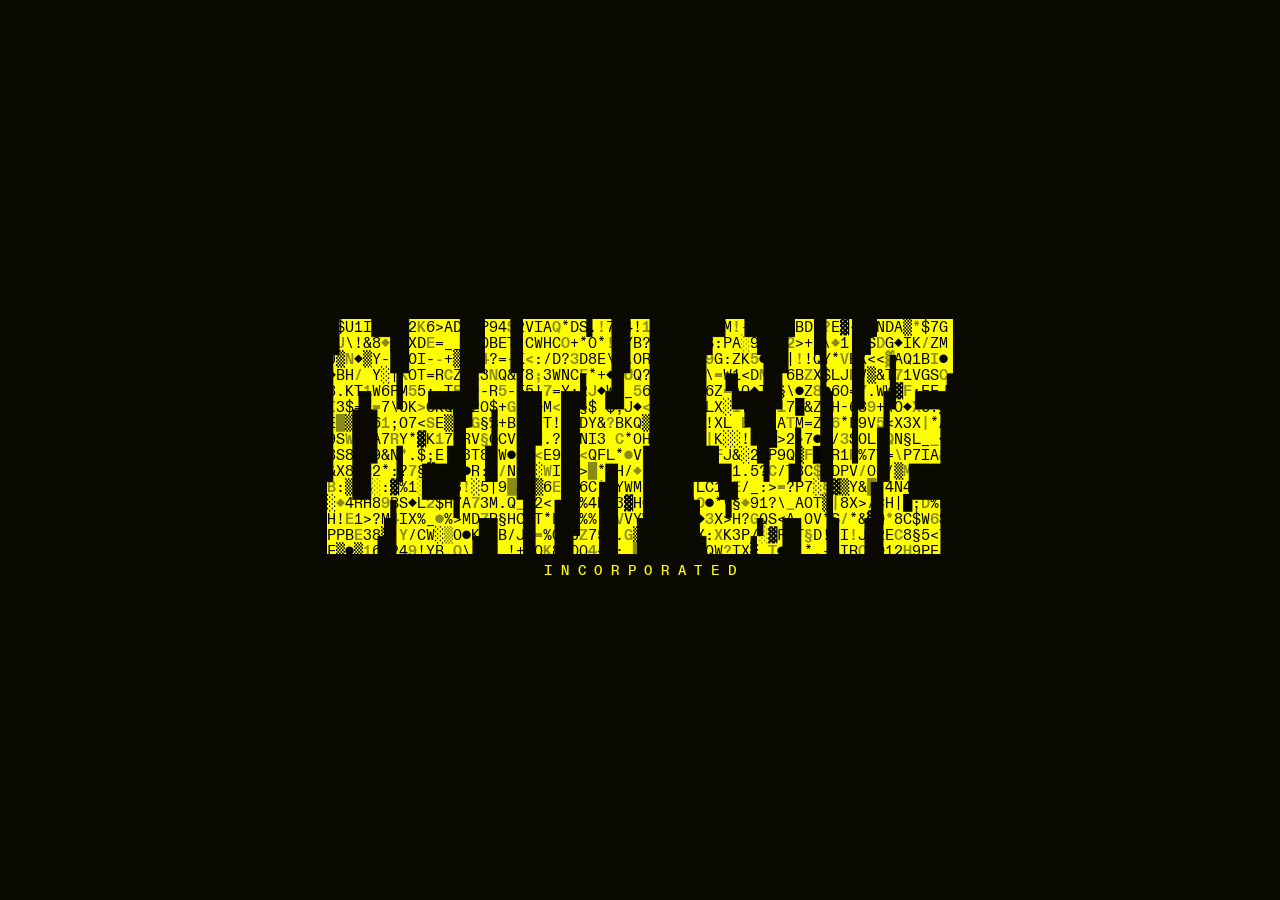
<file: index.html>
<!doctype html>
<html lang="en">
  <head>
    <meta charset="UTF-8" />
    <meta name="viewport" content="width=device-width, initial-scale=1.0" />
    <title>DEATH SAVE :: TERMINAL</title>
    <link rel="stylesheet" href="styles.css" />
  </head>
  <body>
    <!-- ===== TOP NAV — logo is injected by Logo.js ===== -->
    <nav class="topnav">
      <div class="ticker">
        <div class="ticker-track" id="tickerTrack"></div>
      </div>
    </nav>

    <script type="module" src="js/teaser.js"></script>
  </body>
</html>
</file>
<file: styles.css>
/* ============================================
   DEATH SAVE :: TERMINAL  –  Design System
   ============================================ */

/* ── FONTS ─────────────────────────────────── */
@font-face {
  font-family: 'ABC Diatype Mono';
  src: url('./assets/fonts/ABCDiatypeMono-Light.ttf') format('truetype');
  font-weight: 300;
  font-style: normal;
  font-display: swap;
}
@font-face {
  font-family: 'ABC Diatype Mono';
  src: url('./assets/fonts/ABCDiatypeMono-Regular.ttf') format('truetype');
  font-weight: 400;
  font-style: normal;
  font-display: swap;
}
@font-face {
  font-family: 'ABC Diatype Mono';
  src: url('./assets/fonts/ABCDiatypeMono-Medium.ttf') format('truetype');
  font-weight: 500;
  font-style: normal;
  font-display: swap;
}
@font-face {
  font-family: 'ABC Diatype Mono';
  src: url('./assets/fonts/ABCDiatypeMono-Bold.ttf') format('truetype');
  font-weight: 600 700;
  font-style: normal;
  font-display: swap;
}

/* ── DESIGN TOKENS ──────────────────────────── */
:root {
  --bg:     #0a0a03;
  --panel:  #14140a;
  --grn:    #ffff00;  /* bright phosphor yellow */
  --grn2:   #ecec1a;  /* normal text */
  --dim:    #a3a312;  /* dim */
  --faint:  #5e5e10;  /* faint */
  --line:   #7d7d15;  /* borders */
  --up:     #ffff00;
  --down:   #ffff00;
  --amber:  #ffd24a;
  --inv-fg: #161600;  /* text on highlight bars */
}

/* ── RESET ──────────────────────────────────── */
* { box-sizing: border-box; margin: 0; padding: 0; }
html, body {
  background: var(--bg);
  color: var(--grn2);
  font-family: 'ABC Diatype Mono', 'IBM Plex Mono', monospace;
  font-variant-numeric: tabular-nums;
  font-size: 15px;
  line-height: 1.5;
  -webkit-font-smoothing: antialiased;
  letter-spacing: .02em;
}

body { 
  display: flex;
  flex-direction: column;
  justify-content: center;
  height: 100vh;
}

a { color: var(--grn); text-decoration: none; }
::selection { background: var(--grn); color: var(--inv-fg); }

/* ── UTILITY CLASSES ────────────────────────── */
.up   { color: var(--up);    }
.down { color: var(--down);  }
.gr   { color: var(--grn);   }
.dm   { color: var(--dim);   }
.ft   { color: var(--faint); }
.am   { color: var(--amber); }

/* Blinking cursor */
.cursor {
  display: inline-block;
  width: .6ch;
  height: 1.05em;
  background: var(--grn);
  vertical-align: -2px;
  animation: blink 1.05s steps(1) infinite;
}
@keyframes blink { 50% { opacity: 0; } }

/* ── HIGHLIGHTER CHIP ───────────────────────── */
/* Yellow background, black text — used for all interactive labels */
.hl {
  background: var(--grn);
  padding: 0 .18em;
  box-decoration-break: clone;
  -webkit-box-decoration-break: clone;
}
.hl, .hl * { color: #000 !important; text-shadow: none !important; }

/* ── STATUS LINE (sticky footer) ────────────── */
.statusline {
  display: flex;
  align-items: center;
  gap: 18px;
  background: transparent;
  border-top: 1px solid var(--line);
  padding: 5px 16px;
  color: var(--dim);
  font-size: 11.5px;
  letter-spacing: .05em;
  position: sticky;
  bottom: 0;
  z-index: 50;
}
.statusline .sp   { color: var(--faint); }
.statusline .live {
  color: var(--bg);
  background: var(--up);
  padding: 0 7px;
  font-weight: 700;
  letter-spacing: .12em;
}
.statusline .right { margin-left: auto; display: flex; gap: 18px; }

/* ── TOP NAV ────────────────────────────────── */
.topnav {
  position: relative;
  display: flex;
  align-items: center;
  overflow: hidden;
  padding: 10px 14px;
}
.ticker       { position: relative; z-index: 1; width: 100%; overflow: hidden; }
.ticker-track { display: block; width: 100%; }

/* Logo: yellow fill shaped by PNG mask, ASCII chars drift inside */
.logocell {
  width: 100%;
  margin: 0 auto;
  aspect-ratio: 2.665 / 1;
  position: relative;
  overflow: hidden;
  background: var(--grn);
  -webkit-mask: url('./assets/logo-mask.png') center / contain no-repeat;
  mask: url('./assets/logo-mask.png') center / contain no-repeat;

  @media screen and (min-width: 768px) {
    width: 50%;
  }
}
.lc-glyph {
  position: absolute;
  inset: 0;
  font-family: 'ABC Diatype Mono', monospace;
  font-size: 15px;
  line-height: 16px;
  letter-spacing: 0;
  white-space: pre;
  color: #000;
}
.lc-glyph b  { color: #3a3a00; }
.lc-glyph i  { color: #000; }
.logocell b  { color: #8a8a16; text-shadow: none; }
.logocell i  { color: #ffff00; text-shadow: 0 0 6px rgba(255,255,0,.9); }
.brand-sub   {
  color: var(--grn);
  font-size: 16px;
  font-weight: 500;
  letter-spacing: .5em;
  text-indent: .5em;
}

.nav-items { display: flex; align-items: stretch; }
.nav-item {
  display: flex;
  align-items: center;
  padding: 0 20px;
  font-weight: 600;
  font-size: 13px;
  letter-spacing: .08em;
  color: var(--grn2);
  cursor: pointer;
  border-right: 1px solid var(--line);
  white-space: nowrap;
}
.nav-item::before { content: "[ "; color: var(--faint); }
.nav-item::after  { content: " ]"; color: var(--faint); }
.nav-item:hover   { background: #242406; color: var(--grn); }
.nav-item.active  { background: var(--grn); color: var(--inv-fg); text-shadow: none; }
.nav-item.active::before,
.nav-item.active::after { color: var(--inv-fg); }
.nav-clock {
  margin-left: auto;
  display: flex;
  align-items: center;
  padding: 0 20px;
  color: var(--dim);
  border-left: 1px solid var(--line);
  font-size: 12.5px;
  letter-spacing: .08em;
}

/* ── SUB TOOLBAR ────────────────────────────── */
.subbar {
  display: flex;
  align-items: center;
  gap: 14px;
  border-bottom: 1px solid var(--line);
  padding: 7px 16px;
  font-size: 12.5px;
  background: transparent;
  white-space: nowrap;
}
.session   { color: var(--dim); }
.session b { color: var(--grn); font-weight: 600; }
.dot       { color: var(--up); animation: blink 1.4s steps(1) infinite; }
.actions   { margin-left: auto; display: flex; gap: 10px; }
.tbtn {
  background: none;
  border: none;
  color: var(--grn2);
  font-family: inherit;
  font-size: 12px;
  letter-spacing: .06em;
  padding: 3px 4px;
  cursor: pointer;
  text-shadow: inherit;
}
.tbtn::before { content: '[ '; }
.tbtn::after  { content: ' ]'; }
.tbtn:hover   { color: var(--grn); }
.tbtn.star::before { content: "★ "; color: var(--amber); }
.tbtn.star:hover::before { color: var(--inv-fg); }

/* ── ASCII FRAME PANELS ─────────────────────── */
.glyhost { position: relative; overflow: hidden; }

/* Animated ASCII border injected by PanelFrames.js */
.frame {
  position: absolute;
  inset: 0;
  z-index: 0;
  overflow: hidden;
  pointer-events: none;
  user-select: none;
  font-family: 'ABC Diatype Mono', monospace;
  font-size: 16px;
  line-height: 19px;
  letter-spacing: 0;
  white-space: pre;
  color: #1d1d06;
}
.frame b { color: var(--dim); }
.frame i { color: var(--grn); text-shadow: 0 0 5px rgba(255,255,0,.7); }

.topnav, .subbar, .page, .statusline { position: relative; z-index: 1; }

/* Glitch — added/removed by Glitch.js */
@keyframes glx {
  0%   { transform: translate(0, 0); }
  25%  { transform: translate(-2px, 1px); }
  50%  { transform: translate(2px, -1px); }
  75%  { transform: translate(-1px, 0); }
  100% { transform: translate(0, 0); }
}
.glx { animation: glx .16s steps(2) 1; }

/* ── PAGE LAYOUT ────────────────────────────── */
.page { padding: 16px; padding-bottom: 42px; }

.panel {
  border: none;
  background: #000;
  position: relative;
  overflow: hidden;
  padding: 30px 17px 16px;
}
.panel > *:not(.frame) { position: relative; z-index: 1; }

/* Panel title — visually hidden; displayed via ASCII frame overlay */
.phead {
  position: absolute;
  left: -9999px;
  top: 0;
  width: 1px;
  height: 1px;
  overflow: hidden;
  opacity: 0;
}
.phead .meta { font-weight: 600; letter-spacing: .04em; }

.pbody { padding: 10px 12px; }

/* ── ACCOUNT SUMMARY ────────────────────────── */
.acct { margin-bottom: 14px; }
.acct-grid { display: flex; align-items: center; gap: 30px; padding: 14px 18px; }
.acct-total  { flex: 0 0 auto; }
.alloc       { flex: 0 0 auto; }
.acct-spacer { flex: 1 1 auto; }

.acct-total .lbl { color: var(--dim); font-size: 12.5px; letter-spacing: .14em; text-transform: uppercase; }
.acct-total .val { font-size: 34px; font-weight: 400; color: var(--grn); line-height: 1.15; white-space: nowrap; }

.alloc         { font-size: 13.5px; }
.alloc .row    { display: flex; gap: 10px; align-items: baseline; white-space: nowrap; }
.alloc .k      { color: var(--dim); width: 13ch; }
.alloc .bar    { color: var(--grn); letter-spacing: -.5px; }
.alloc .bar .e { color: var(--faint); }

.acct-col      { text-align: right; flex: 0 0 auto; }
.acct-col .lbl { color: var(--dim); font-size: 12.5px; letter-spacing: .1em; text-transform: uppercase; white-space: nowrap; }
.acct-col .big { font-size: 24px; font-weight: 400; white-space: nowrap; }

.vline { width: 1px; background: var(--line); align-self: stretch; }

/* ── TABS ───────────────────────────────────── */
.tabs { display: flex; gap: 18px; margin-bottom: 16px; flex-wrap: wrap; }
.tab {
  padding: 4px;
  border: none;
  background: none;
  color: var(--dim);
  cursor: pointer;
  font-size: 15px;
  letter-spacing: .06em;
  white-space: nowrap;
}
.tab::before { content: '[ '; }
.tab::after  { content: ' ]'; }
.tab:hover   { color: var(--grn); }
.tab.active  {
  background: none;
  color: var(--grn);
  border: none;
  font-weight: 700;
  text-shadow: 0 0 5px rgba(255,255,0,.5);
}
.tab.active::before { content: '[*'; }
.tab.active::after  { content: '*]'; }

/* ── GRID / COLUMNS ─────────────────────────── */
.grid {
  display: grid;
  grid-template-columns: minmax(290px,1fr) minmax(470px,1.5fr) minmax(320px,1fr);
  gap: 14px;
  align-items: start;
}
.grid-2       { grid-template-columns: minmax(470px,1.7fr) minmax(320px,1fr); }
.col          { display: flex; flex-direction: column; gap: 14px; }
.view[hidden] { display: none; }
.stub         { padding: 40px 16px; text-align: center; font-size: 13px; letter-spacing: .06em; }

/* ── TABLES ─────────────────────────────────── */
.qtable { width: 100%; border-collapse: collapse; font-size: 12.5px; }
.qtable tr            { border-bottom: 1px dotted var(--faint); cursor: pointer; }
.qtable tr:last-child { border-bottom: none; }
.qtable tr:hover      { background: rgba(40,40,6,0.8); }
.qtable td            { padding: 7px 13px; white-space: nowrap; }
.qtable .cc           { color: var(--dim); }
.qtable .nm           { width: 99%; }
.qtable .price        { text-align: right; }
.qtable .pct          { text-align: right; width: 9ch; }

/* Selected row */
.qtable tr.sel              { background: none; color: #ffff00; text-shadow: 0 0 5px rgba(255,255,0,.6); }
.qtable tr.sel td           { color: #ffff00; }
.qtable tr.sel .nm          { font-weight: 700; }
.qtable tr.sel .nm::after   { content: ' ◀'; color: var(--grn); }
.qtable tr.sel .bs button   { color: #ffff00; }

/* Arrow indicators */
.arrow.up::before   { content: "▲ "; }
.arrow.down::before { content: "▼ "; }

/* Buy / Sell inline buttons */
.bs { display: inline-flex; gap: 5px; margin-left: 8px; }
.bs button {
  background: none;
  border: none;
  color: var(--grn2);
  font-family: inherit;
  font-size: 13px;
  font-weight: 700;
  padding: 0 2px;
  cursor: pointer;
  text-shadow: inherit;
}
.bs button::before { content: '['; }
.bs button::after  { content: ']'; }
.bs .b:hover { color: var(--up); }
.bs .s:hover { background: var(--down); color: var(--inv-fg); border-color: var(--down); }

/* ── ASCII CHARTS ────────────────────────────── */
.ascii-chart {
  font-family: inherit;
  font-size: 13.5px;
  line-height: 1.18;
  white-space: pre;
  overflow: hidden;
  padding: 10px;
  color: var(--grn);
  margin: 0;
}
.ascii-chart .pt { color: var(--grn); text-shadow: 0 0 6px rgba(255,255,0,.7); }
.ascii-chart .gd { color: #52520e; text-shadow: none; }
.ascii-chart .lb { color: #ffff00; text-shadow: none; font-weight: 600; }
.ascii-chart .cl { color: var(--grn); text-shadow: 0 0 5px rgba(255,255,0,.6); }
.ascii-chart .cf { color: #5e5e10; }
.ascii-chart .c0 { color: transparent; }
.ascii-chart .ax { color: var(--dim); text-shadow: none; }

/* Down variant — same colors here, exists for semantic hook */
.ascii-chart.dn .pt { color: var(--grn); text-shadow: 0 0 6px rgba(255,255,0,.7); }
.ascii-chart.dn .cl { color: var(--grn); text-shadow: 0 0 5px rgba(255,255,0,.6); }
.ascii-chart.dn .cf { color: #5e5e10; }

/* Legend strip below chart */
.chartlegend {
  display: flex;
  gap: 18px;
  border-top: 1px solid var(--line);
  padding: 5px 12px;
  color: var(--dim);
  font-size: 11.5px;
}
.chartlegend b { font-weight: 600; }

/* Trade bar */
.tradebar { display: flex; align-items: center; gap: 10px; border-top: 1px solid var(--line); padding: 9px 12px; }
.bigbtn {
  font-family: inherit;
  font-size: 15px;
  font-weight: 700;
  letter-spacing: .08em;
  padding: 7px 6px;
  cursor: pointer;
  background: none;
  border: none;
  color: var(--grn);
  text-shadow: inherit;
}
.bigbtn::before { content: '[ '; }
.bigbtn::after  { content: ' ]'; }
.bigbtn.b:hover { color: #ffff00; text-shadow: 0 0 6px rgba(255,255,0,.8); }
.bigbtn.s       { color: var(--grn2); }
.bigbtn.s:hover { background: var(--grn2); color: var(--inv-fg); border-color: var(--grn2); }
.bigbtn:disabled          { opacity: .32; cursor: not-allowed; }
.bigbtn:disabled:hover    { background: none; color: var(--grn); }
.hold { margin-left: auto; font-size: 12px; letter-spacing: .04em; }

/* Sparkline */
.spark    { font-size: 14px; line-height: 1; letter-spacing: 1px; padding: 10px 12px 4px; color: var(--grn); white-space: pre; overflow: hidden; }
.spark-ax { display: flex; justify-content: space-between; color: var(--faint); font-size: 11px; padding: 0 12px 8px; }

/* ── PORTFOLIO TABLE ─────────────────────────── */
.pf td   { padding: 6px 13px; }
.pf .qty { text-align: right; }
.pl-pos  { color: var(--grn); }
.pl-neg  { color: var(--grn2); }
.pf-h td {
  font-size: 10.5px;
  letter-spacing: .1em;
  border-bottom: 1px solid var(--line);
  cursor: default;
}
.pf tr.pf-h:hover { background: none; }
.pf-empty { padding: 30px 16px; text-align: center; font-size: 13px; letter-spacing: .05em; }
.pf-foot  {
  display: flex;
  gap: 26px;
  border-top: 1px solid var(--line);
  padding: 10px 14px;
  font-size: 12.5px;
  color: var(--dim);
  letter-spacing: .05em;
}
.pf-foot b      { color: var(--grn); font-weight: 700; margin-left: 5px; }
.pf-foot .pf-pl { margin-left: auto; }

/* Inline sell button in portfolio */
.selll {
  font-family: inherit;
  font-size: 11px;
  font-weight: 700;
  padding: 1px 3px;
  cursor: pointer;
  background: none;
  border: none;
  color: var(--grn2);
  text-shadow: inherit;
}
.selll::before { content: '['; }
.selll::after  { content: ']'; }
.selll:hover   { color: var(--grn); }

/* ── NEWS TABLE ─────────────────────────────── */
.news td:first-child { color: var(--faint); width: 6ch; }
.news td:last-child  { color: var(--grn2); }
.news tr:hover td:last-child { color: var(--grn); }

/* ── CEO / ABOUT MESSAGE ────────────────────── */
.ceo { padding: 16px 16px 18px; font-size: 13px; line-height: 1.7; }
.ceo p            { margin-bottom: 14px; text-wrap: pretty; }
.ceo p:last-child { margin-bottom: 0; }
.ceo-greet        { font-size: 11.5px; letter-spacing: .08em; margin-bottom: 18px; }
.ceo-sig          { font-size: 11.5px; letter-spacing: .1em; margin-top: 18px; }
.ceo-wide         { max-width: 78ch; font-size: 14px; line-height: 1.8; padding: 24px 22px 26px; }

/* ── PRODUCT BRIEF ──────────────────────────── */
.prod-brief { padding: 10px 12px; }
.pb-desc {
  color: var(--grn2);
  font-size: 13.5px;
  line-height: 1.5;
  margin: 0 0 8px;
}
.pb-desc::before { content: '> '; color: var(--faint); }
.pb-proj { font-size: 12px; letter-spacing: .03em; line-height: 1.45; margin: 0; }
.pb-proj b { color: var(--grn); font-weight: 700; }
</file>
